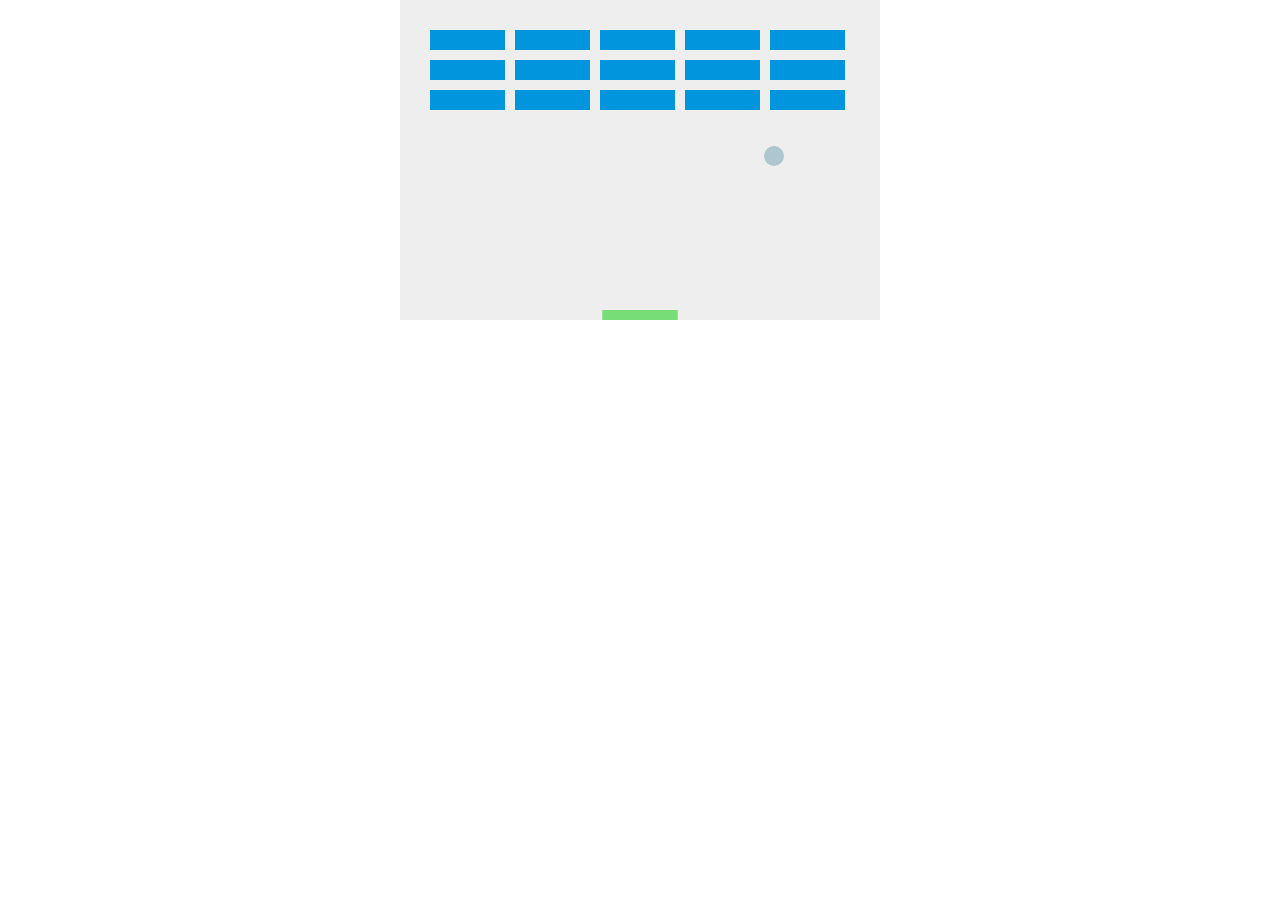
<file: index.html>
<!DOCTYPE html>
<html lang="en">
<head>
	<meta charset="UTF-8">
	<meta name="viewport" content="width=device-width, initial-scale=1.0">
	<link rel="stylesheet" href="style.css">
	<title>VelvetCookie Breakout</title>
</head>
<body>
	<center><canvas id="mainCanvas" width="480" height="320"></canvas><center>	
</body>
<script src="./script.js"></script>
</html>
</file>
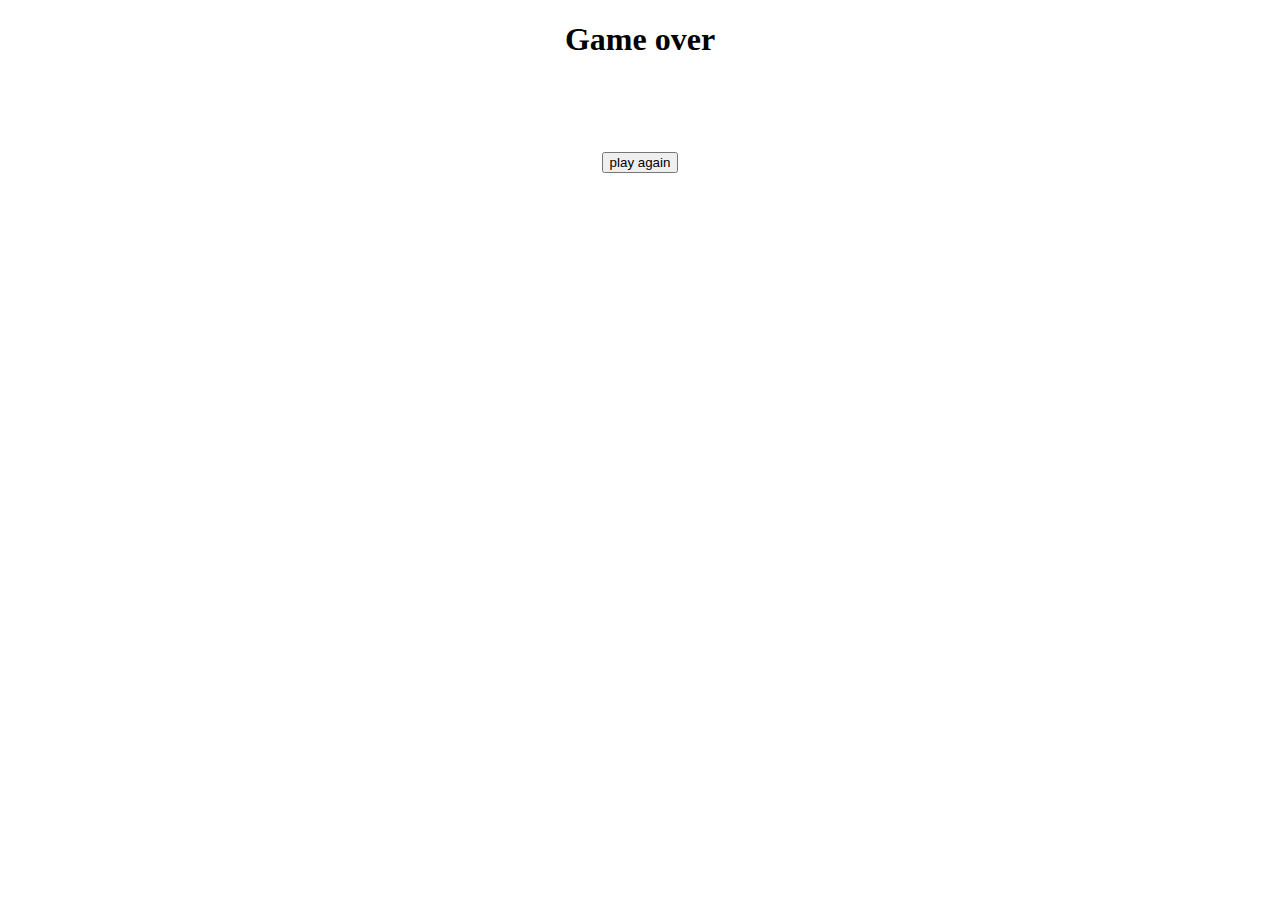
<file: gameover.html>
<!DOCTYPE html>
<html lang="en">
<head>
	<meta charset="UTF-8">
	<meta name="viewport" content="width=device-width, initial-scale=1.0">
	<title>Game over</title>
</head>
<body>
	<center>
		<h1>Game over</h1>
		<br>
		<br>
		<br>
		<br>
		<a href="./index.html"><button>play again</button></a>
	</center>
</body>
</html>
</file>
<file: style.css>
* {
	padding: 0;
	margin: 0;

}
canvas {
	background: #eee;
	display: block;
	margin: 0;
}
</file>
